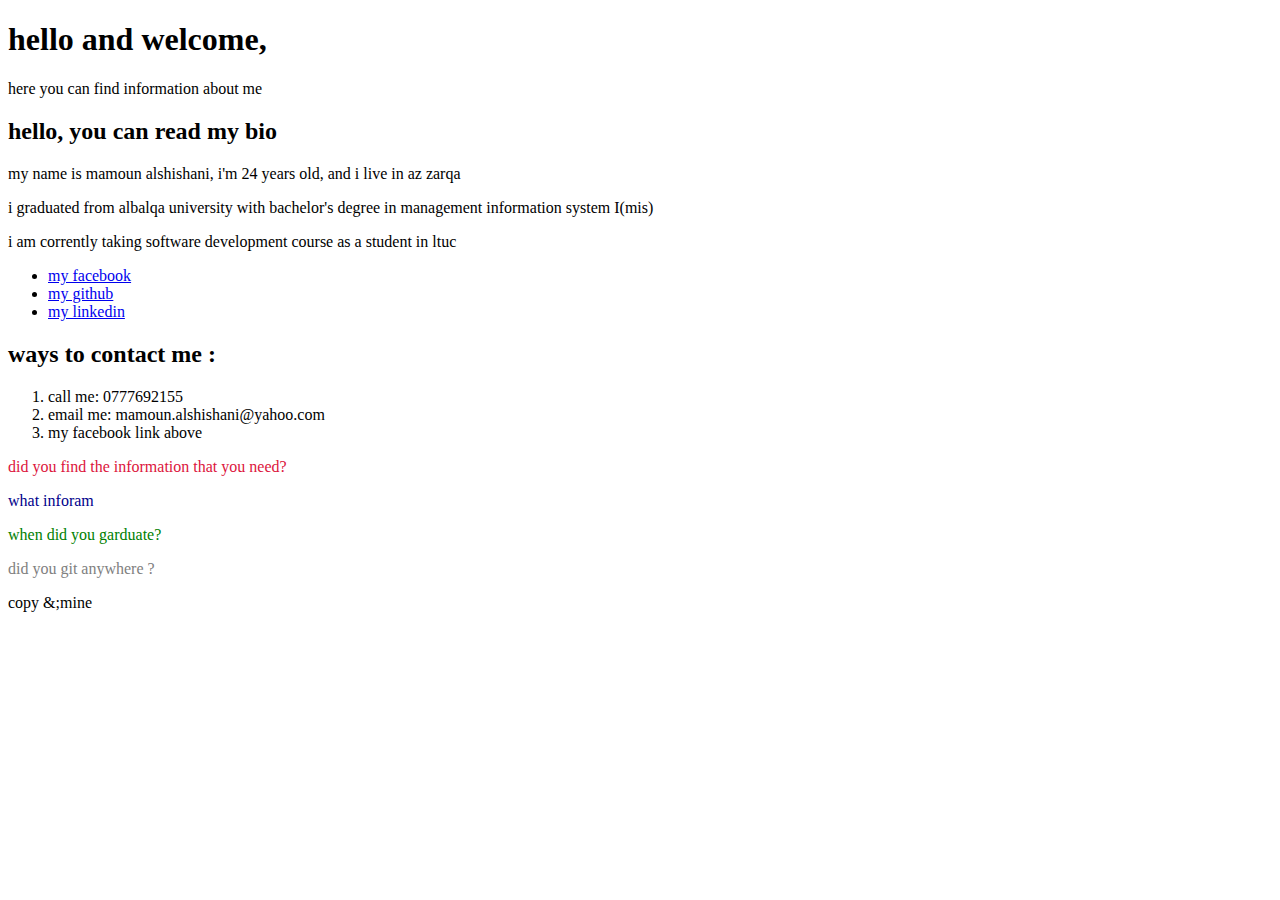
<file: lab-About Me.html>
<!DOCTYPE html>
<html>
  <head>
    <title>
      about me</title>
  </head>
  
  <body>
    <header>

      <h1>hello and welcome,</h1>
      <p>here you can find information about me</p>
     
      </header>
      <main>
    <article>
      <h2>hello, you can read my bio</h2>
<p>my name is mamoun alshishani, i'm 24 years old, and i live in az zarqa </p>
<P>i graduated from albalqa university with bachelor's degree in management information system I(mis)</P>
<p>i am corrently taking software development course as a student in ltuc</p>
<nav>
  <ul>
    <li><a href ="https://www.facebook.com/mamoun.bursi/">my facebook</a></li>
    <li><a href ="https://github.com/MAMOUN-kamal-alshisani">my github</a>
    </li>
    <li><a href ="www.linkedin.com/in/mamounalshishani-350277210">my linkedin</a></li>
    </ul>

</nav>

</article>

   
        <h2><b>ways to contact me :</b></h2>
        <ol><li>call me: 0777692155</li>
        <li>email me: mamoun.alshishani@yahoo.com</li>
        <li>my facebook link above</li>
        </ol>
      <article>


        <p style="color:crimson;">did you find the information that you need?</p>
<p style="color:darkblue;">what inforam</p>
<p style="color:green;">when did you garduate?</p>
<p style="color:grey;">did you git anywhere ?</p>
      </article>
      <script src="app.js"></script>
          copy &;mine
          </footer>
          </html>
</file>
